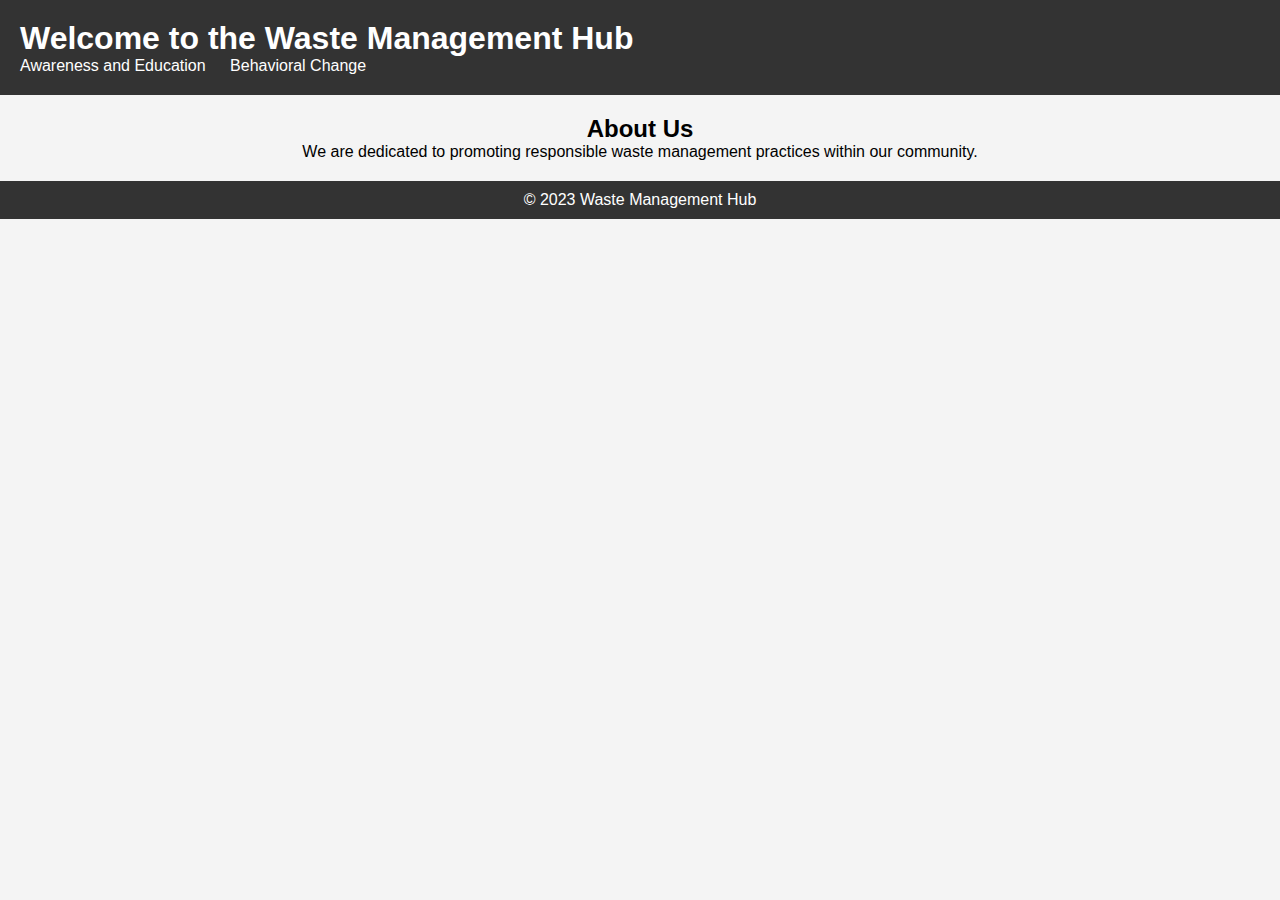
<file: waste_management_website/index.html>
<!DOCTYPE html>
<html lang="en">
<head>
    <meta charset="UTF-8">
    <meta name="viewport" content="width=device-width, initial-scale=1.0">
    <link rel="stylesheet" href="styles.css">
    <title>Waste Management Hub</title>
</head>
<body>
    <header>
        <h1>Welcome to the Waste Management Hub</h1>
        <nav>
            <ul>
                <li><a href="awareness.html">Awareness and Education</a></li>
                <li><a href="behavioral-change.html">Behavioral Change</a></li>
                <!-- Add links to other topics here -->
            </ul>
        </nav>
    </header>
    <main>
        <section id="intro">
            <h2>About Us</h2>
            <p>We are dedicated to promoting responsible waste management practices within our community.</p>
        </section>
    </main>
    <footer>
        <p>&copy; 2023 Waste Management Hub</p>
    </footer>
</body>
</html>
</file>
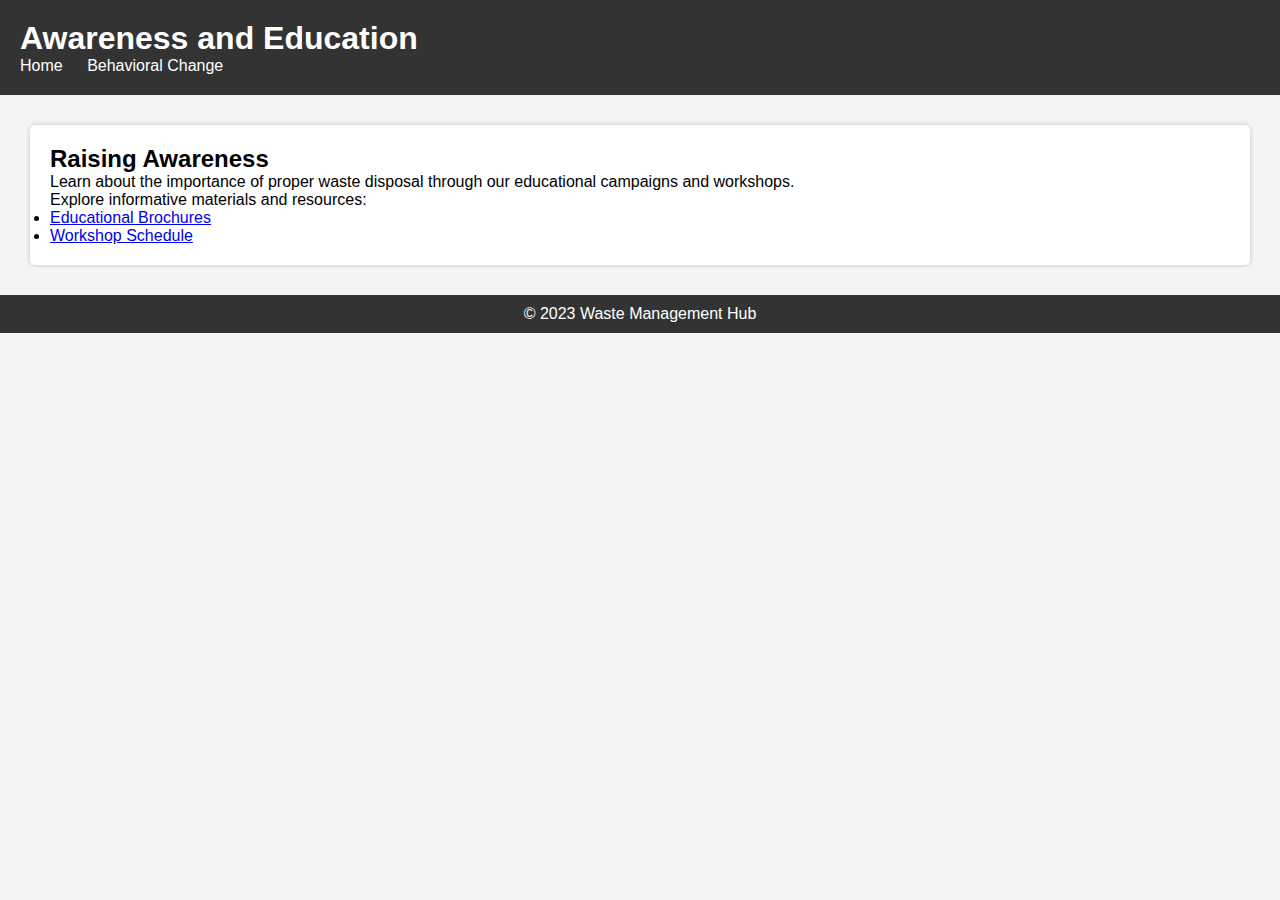
<file: waste_management_website/awareness.html>
<!DOCTYPE html>
<html lang="en">
<head>
    <meta charset="UTF-8">
    <meta name="viewport" content="width=device-width, initial-scale=1.0">
    <link rel="stylesheet" href="styles.css">
    <title>Awareness and Education</title>
</head>
<body>
    <header>
        <h1>Awareness and Education</h1>
        <nav>
            <ul>
                <li><a href="index.html">Home</a></li>
                <li><a href="behavioral-change.html">Behavioral Change</a></li>
                <!-- Add links to other topics here -->
            </ul>
        </nav>
    </header>
    <main>
        <section id="awareness-content">
            <h2>Raising Awareness</h2>
            <p>Learn about the importance of proper waste disposal through our educational campaigns and workshops.</p>
            <p>Explore informative materials and resources:</p>
            <ul>
                <li><a href="#">Educational Brochures</a></li>
                <li><a href="#">Workshop Schedule</a></li>
                <!-- Add more links and resources here -->
            </ul>
        </section>
    </main>
    <footer>
        <p>&copy; 2023 Waste Management Hub</p>
    </footer>
</body>
</html>
</file>
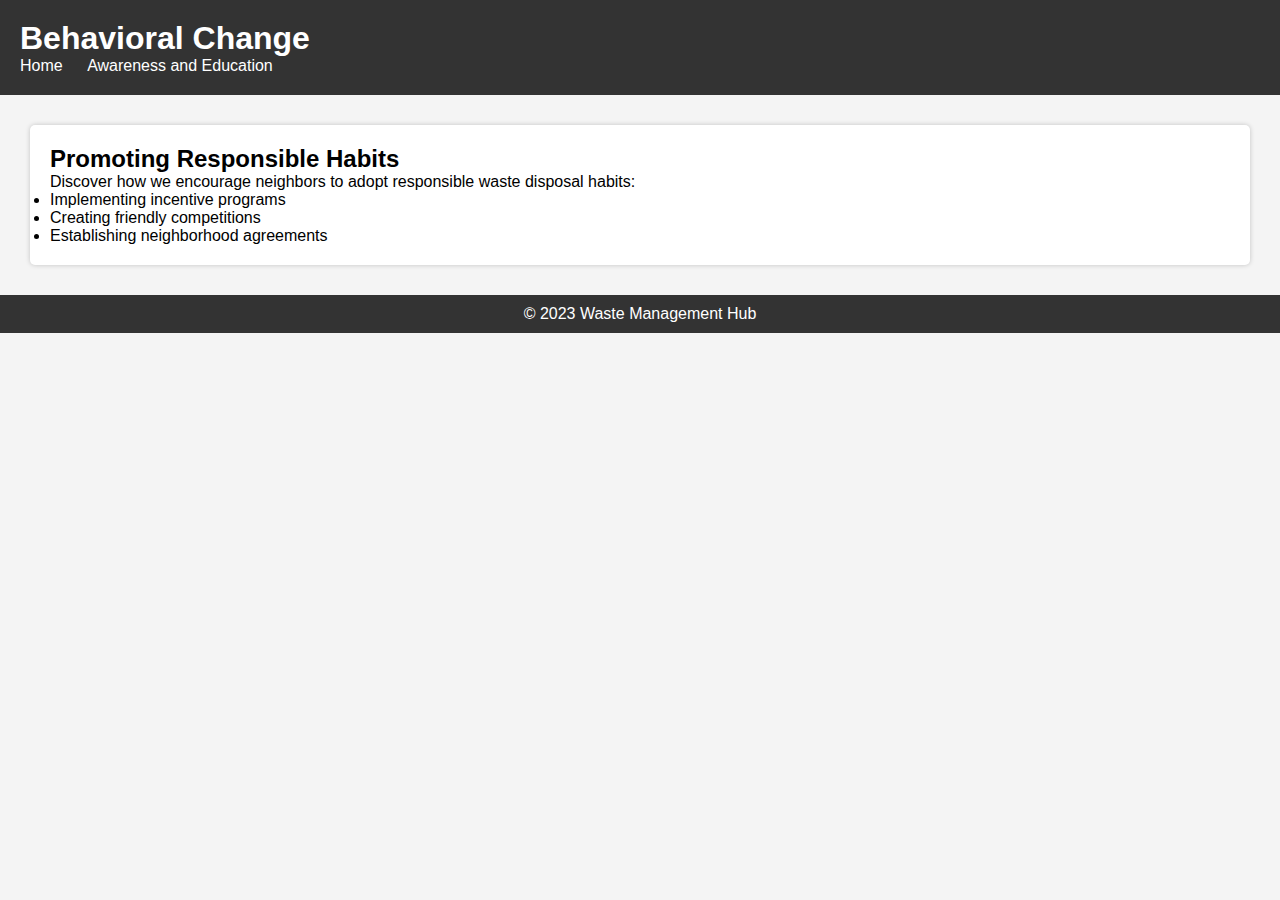
<file: waste_management_website/behavioral-change.html>
<!DOCTYPE html>
<html lang="en">
<head>
    <meta charset="UTF-8">
    <meta name="viewport" content="width=device-width, initial-scale=1.0">
    <link rel="stylesheet" href="styles.css">
    <title>Behavioral Change</title>
</head>
<body>
    <header>
        <h1>Behavioral Change</h1>
        <nav>
            <ul>
                <li><a href="index.html">Home</a></li>
                <li><a href="awareness.html">Awareness and Education</a></li>
                <!-- Add links to other topics here -->
            </ul>
        </nav>
    </header>
    <main>
        <section id="behavior-content">
            <h2>Promoting Responsible Habits</h2>
            <p>Discover how we encourage neighbors to adopt responsible waste disposal habits:</p>
            <ul>
                <li>Implementing incentive programs</li>
                <li>Creating friendly competitions</li>
                <li>Establishing neighborhood agreements</li>
            </ul>
        </section>
    </main>
    <footer>
        <p>&copy; 2023 Waste Management Hub</p>
    </footer>
</body>
</html>
</file>
<file: waste_management_website/styles.css>
/* Reset some default styles */
body, h1, h2, ul, p {
    margin: 0;
    padding: 0;
}

/* Basic styling for the entire website */
body {
    font-family: Arial, sans-serif;
    background-color: #f4f4f4;
}

header {
    background-color: #333;
    color: #fff;
    padding: 20px;
}

nav ul {
    list-style-type: none;
}

nav ul li {
    display: inline;
    margin-right: 20px;
}

nav ul li a {
    text-decoration: none;
    color: #fff;
}

main {
    padding: 20px;
}

footer {
    background-color: #333;
    color: #fff;
    text-align: center;
    padding: 10px;
}

/* Specific styles for each page */
#intro {
    text-align: center;
}

#awareness-content, #behavior-content {
    background-color: #fff;
    padding: 20px;
    margin: 10px;
    border-radius: 5px;
    box-shadow: 0 0 5px rgba(0, 0, 0, 0.2);
}
</file>
